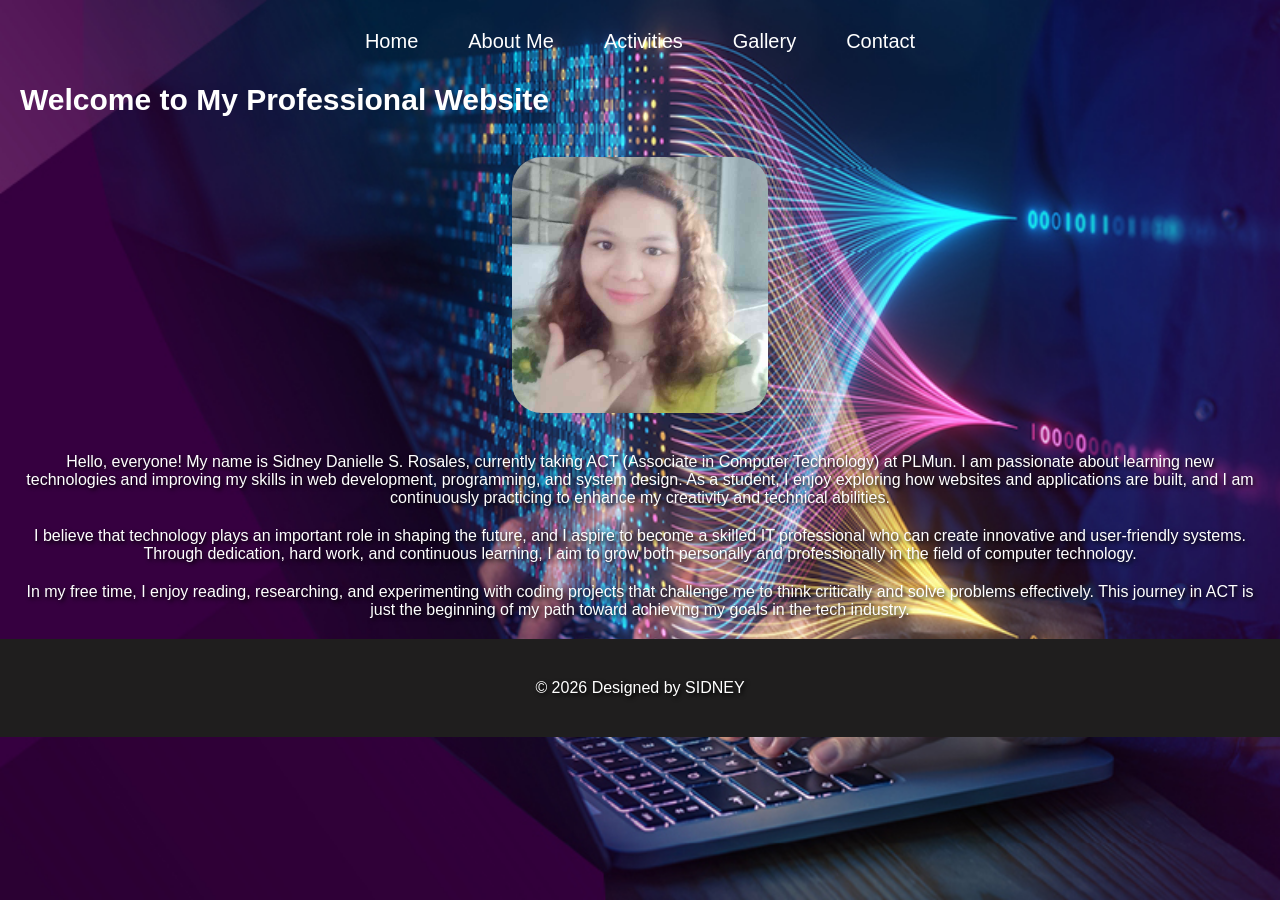
<file: index.html>
<!DOCTYPE html> 
<html lang = "en"> 
 <head>
    <meta charset = "UTF-8"> 
    <title>My Professional Website</title>
    <link rel = "stylesheet" href = "style.css"> 
 </head>
 <body> 
    <nav> 
        <a href = "index.html">Home</a>
        <a href = "about.html">About Me</a>
        <a href = "activities.html">Activities</a>
        <a href = "gallery.html">Gallery</a>
        <a href = "contact.html">Contact</a>
    </nav>
 </body>

<section class = header">
   <header>
      <h1>Welcome to My Professional Website</h1>
      <img src = "profile.jpg" alt = "profile picture"> 
      <p>Hello, everyone! My name is Sidney Danielle S. Rosales, currently taking ACT (Associate in Computer Technology) at PLMun. I am passionate about learning new technologies and improving my skills in web development, programming, and system design. As a student, I enjoy exploring how websites and applications are built, and I am continuously practicing to enhance my creativity and technical abilities.</p>
  </header>
<p>I believe that technology plays an important role in shaping the future, and I aspire to become a skilled IT professional who can create innovative and user-friendly systems. Through dedication, hard work, and continuous learning, I aim to grow both personally and professionally in the field of computer technology.</p>

<p>In my free time, I enjoy reading, researching, and experimenting with coding projects that challenge me to think critically and solve problems effectively. This journey in ACT is just the beginning of my path toward achieving my goals in the tech industry.</p>

</body>
</html> 

   <footer> 
      <p>&copy 2026 Designed by SIDNEY </p>
   </footer>
</file>
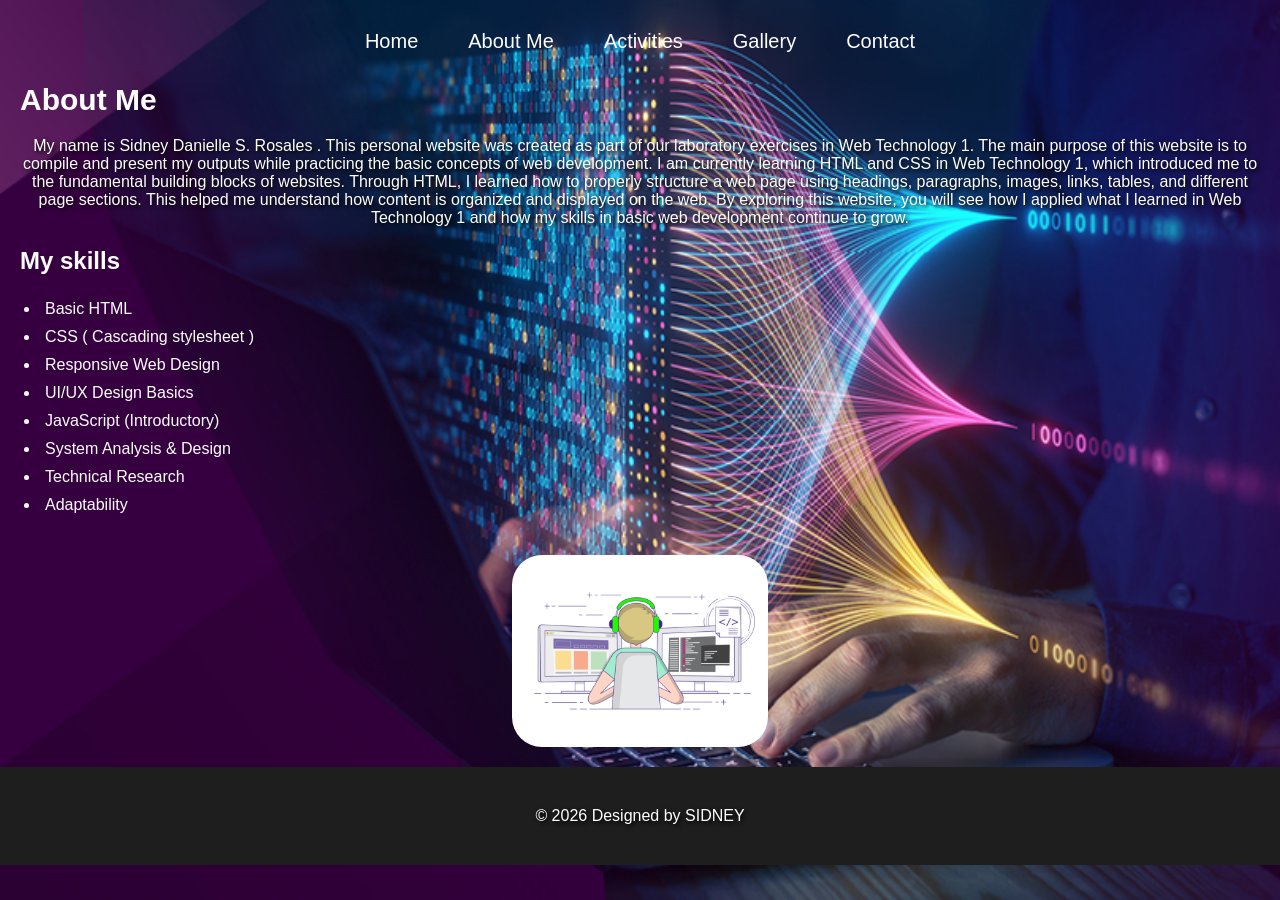
<file: about.html>
<!DOCTYPE html> 
<html lang = "en"> 
 <head>
    <meta charset = "UTF-8"> 
    <title>My Professional Website</title>
    <link rel = "stylesheet" href = "style.css"> 
 </head>
 <body> 
    <nav> 
        <a href = "index.html">Home</a>
        <a href = "about.html">About Me</a>
        <a href = "activities.html">Activities</a>
        <a href = "gallery.html">Gallery</a>
        <a href = "contact.html">Contact</a>
    </nav>
 </body>

<h1>About Me</h1>

<p> 
   My name is Sidney Danielle S. Rosales . This personal website was created as part of our laboratory exercises in Web Technology 1. The main purpose of this website is to compile and present my outputs while practicing the basic concepts of web development.

I am currently learning HTML and CSS in Web Technology 1, which introduced me to the fundamental building blocks of websites. Through HTML, I learned how to properly structure a web page using headings, paragraphs, images, links, tables, and different page sections. This helped me understand how content is organized and displayed on the web.

By exploring this website, you will see how I applied what I learned in Web Technology 1 and how my skills in basic web development continue to grow.
</p> 

<h2>My skills</h2>
<ul> 
   <li>Basic HTML</li>
   <li>CSS ( Cascading stylesheet )</li>
   <li>Responsive Web Design </li>
   <li>UI/UX Design Basics</li>
   <li>JavaScript (Introductory)</li>
   <li>System Analysis & Design</li>
   <li>Technical Research</li>
   <li>Adaptability</li>
</ul>

<img src = "icon.gif" alt = GIF image > 

</body>
</html> 

   <footer> 
      <p>&copy 2026 Designed by SIDNEY </p>
   </footer>
</file>
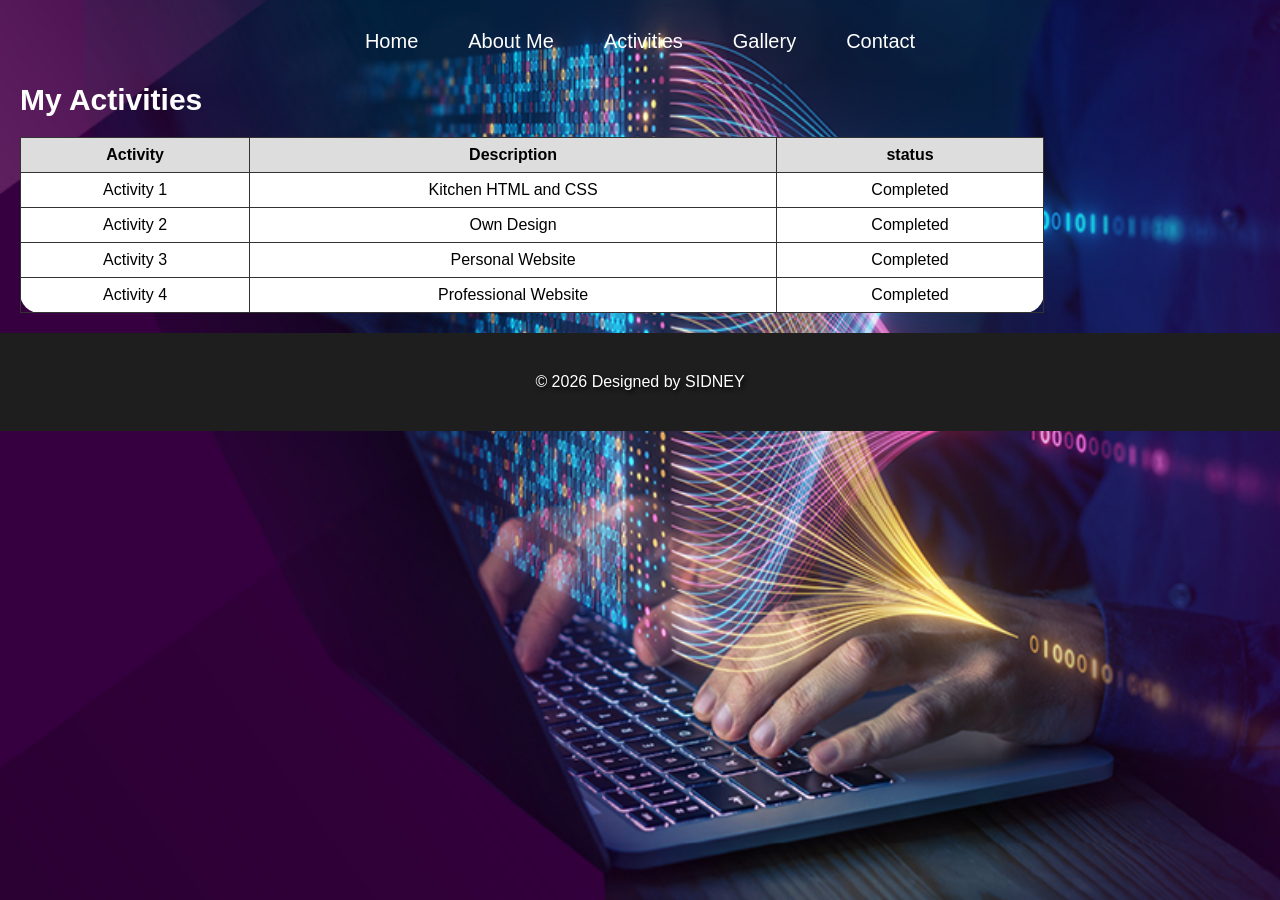
<file: activities.html>
<!DOCTYPE html> 
<html lang = "en"> 
 <head>
    <meta charset = "UTF-8"> 
    <title>My Professional Website</title>
    <link rel = "stylesheet" href = "style.css"> 
 </head>
 <body> 
    <nav> 
        <a href = "index.html">Home</a>
        <a href = "about.html">About Me</a>
        <a href = "activities.html">Activities</a>
        <a href = "gallery.html">Gallery</a>
        <a href = "contact.html">Contact</a>
    </nav>
 </body> 

 <h1> My Activities</h1>

 <table>
    <tr>
        <th>Activity</th>
        <th>Description</th>
        <th>status </th>
    </tr>
    <tr>
        <td>Activity 1</td>
        <td>Kitchen HTML and CSS</td>
        <td>Completed</td>
    </tr>
    <tr>
        <td>Activity 2</td>
        <td>Own Design</td>
        <td>Completed</td>
    </tr>
     <td>Activity 3</td>
     <td>Personal Website</td>
     <td>Completed</td>
   </tr>
     <td>Activity 4</td>
    <td>Professional Website</td>
    <td>Completed</td>

</table>

</body>
</html> 

   <footer> 
      <p>&copy 2026 Designed by SIDNEY </p>
   </footer>
</file>
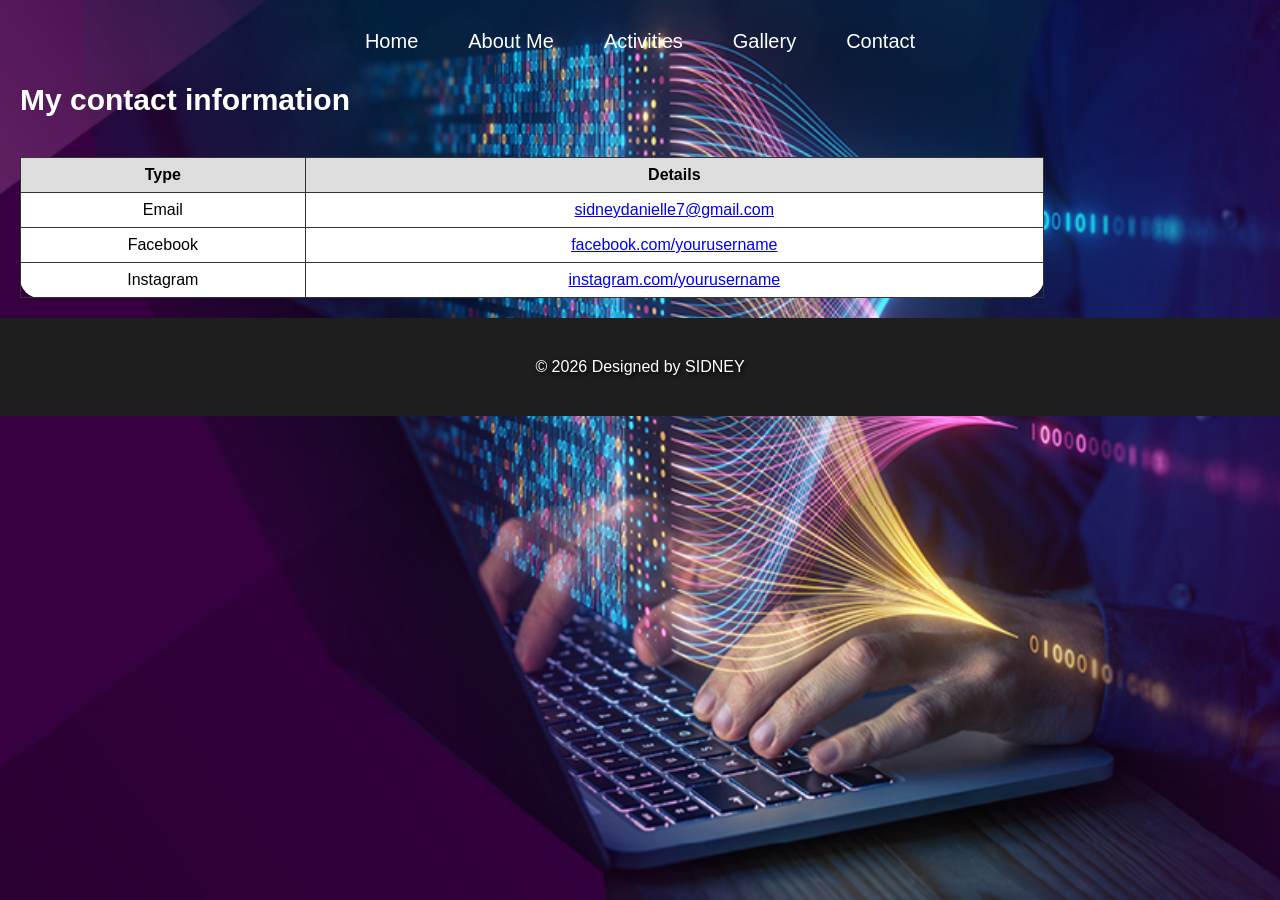
<file: contact.html>
<!DOCTYPE html> 
<html lang = "en"> 
 <head>
    <meta charset = "UTF-8"> 
    <title>My Professional Website</title>
    <link rel = "stylesheet" href = "style.css"> 
 </head>
 <body> 
    <nav> 
        <a href = "index.html">Home</a>
        <a href = "about.html">About Me</a>
        <a href = "activities.html">Activities</a>
        <a href = "gallery.html">Gallery</a>
        <a href = "contact.html">Contact</a>
    </nav>
 </body> 

</body>
</html> 

<h1>My contact information</h1>

<table>
    <tr>
        <table>
    <tr>
        <th>Type</th>
        <th>Details</th>
    </tr>

    <tr>
        <td>Email</td>
        <td>
            <a href="mailto:sidneydanielle7@gmail.com">
                sidneydanielle7@gmail.com
            </a>
        </td>
    </tr>

    <tr>
        <td>Facebook</td>
        <td>
            <a href="https://www.facebook.com/RosalesSidneyDanielle.SJJ/" target="_blank">
                facebook.com/yourusername
            </a>
        </td>
    </tr>

    <tr>
        <td>Instagram</td>
        <td>
            <a href="https://www.instagram.com/sidream127_gene/" target="_blank">
                instagram.com/yourusername
            </a>
        </td>
    </tr>
</table>
</table>
   <footer> 
      <p>&copy 2026 Designed by SIDNEY </p>
   </footer>
</file>
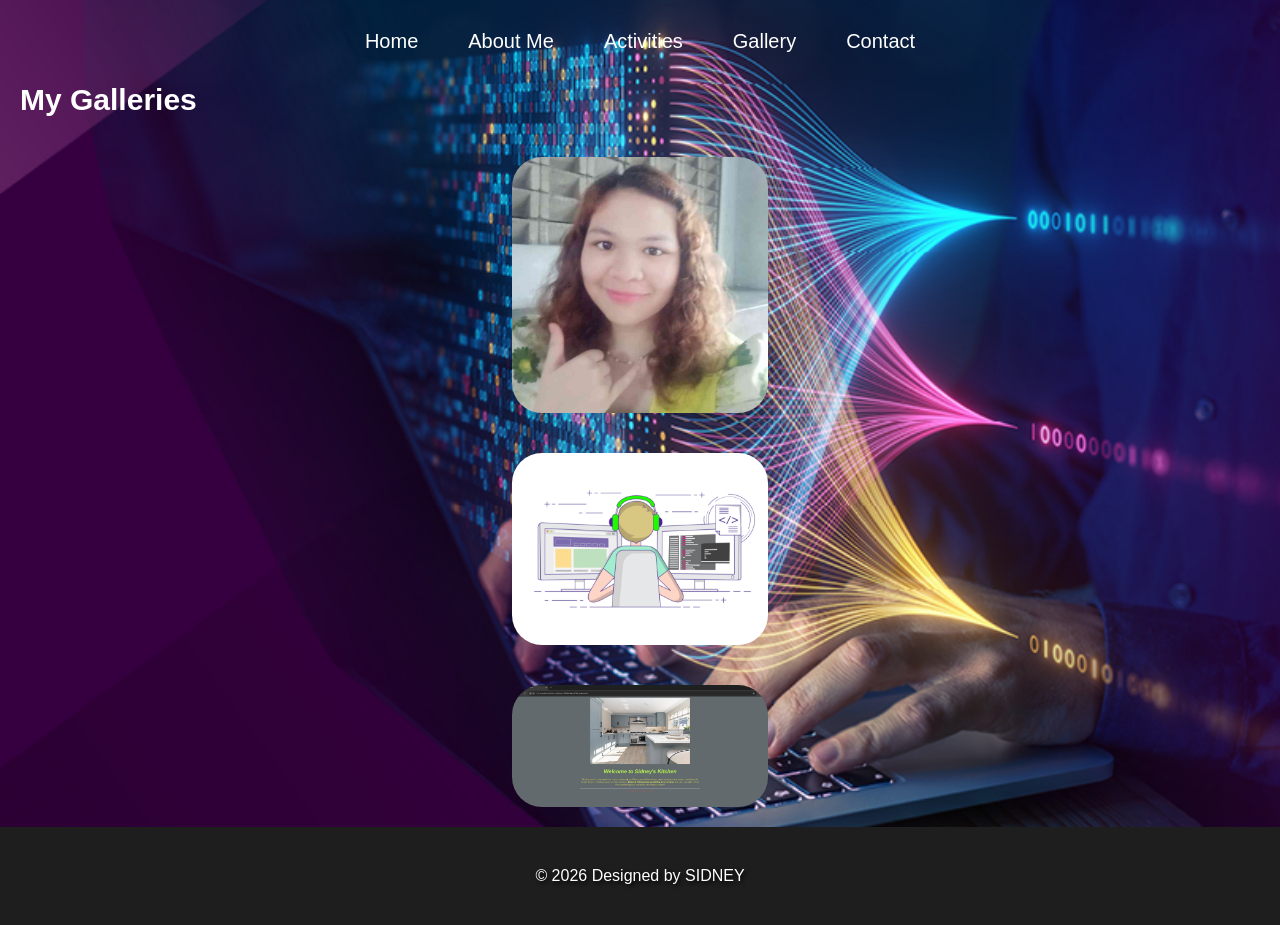
<file: gallery.html>
<!DOCTYPE html> 
<html lang = "en"> 
 <head>
    <meta charset = "UTF-8"> 
    <title>My Professional Website</title>
    <link rel = "stylesheet" href = "style.css"> 
 </head>
 <body> 
    <nav> 
        <a href = "index.html">Home</a>
        <a href = "about.html">About Me</a>
        <a href = "activities.html">Activities</a>
        <a href = "gallery.html">Gallery</a>
        <a href = "contact.html">Contact</a>
    </nav>
 </body>

<h1> My Galleries</h1> 
<img src = "profile.jpg" alt = "Profile Picture"> 
<img src = "icon.gif" alt =  "GIF Image">
<img src = "activity.png" alt = Activity Image">

</body>
</html> 

   <footer> 
      <p>&copy 2026 Designed by SIDNEY </p>
   </footer>
</file>
<file: style.css>
body { 
    background-image: url("code.jpg");
    height: 200px;
    background-size: cover; 
    background-repeat: no-repeat; 
    height: 100vh; 
    margin: 0; 

    
}
nav { 
    display: flex; 
    justify-content:center; 
    color: #ffffff; 
    font-size: 20px; 
    font-family: sans-serif
} 
nav a { 
    color: #ffffff; 
    text-decoration: none; 
    margin: 0 15px; 
    margin-top: 20px; 
    padding: 10px; 
    justify-content: center; 
    align-items: center; 
    display: flex; 
}
nav a:hover { 
    color: #ffffff; 
   
}
h1 { 
    color:#ffffff; 
    text-align: auto; 
    margin: 20px; 
    font-family: sans-serif; 
    font-size: 30px; 
}
h2 { 
    display: auto;
    color: #ffffff;
    align-items: center; 
    margin: 20px; 
    font-family: sans-serif; 


}
img { 
    display: block;
    margin: 0 auto;
    justify-content: center; 
    align-items: center; 
    border-radius: 50px; 
    width: 10; 
    max-width: 20%;
    padding: 20px; 
    
}
p { 
    display: auto; 
    margin: 20px; 
    color: #ffffff; 
    font-family: sans-serif; 
    text-align: center;   
    justify-content: center; 
    text-shadow: 2px 2px 4px #000000;
    

}
li { 
  color: #ffffff;
  font-family: sans-serif; 
  text-shadow: #000000; 
  padding: 5px; 

}
table {
    border-collapse: collapse;
    width: 80%;
    background-color: #ffffff; 
    margin: 20px; 
    border-radius: 20px; 
    font-family: sans-serif; 
    color:#000000; 
    
    

}

th, td {
    border: 1px solid #333333;
    padding: 8px;
    text-align: center; 
    margin: 20px; 
  
    
    
}

th {
    background-color: #dddddd; 

}
footer { 
    justify-content: center; 
    background-color: #1f1e1e;
    text-align: center; 
    display: center; 
    padding: 20px; 
    border-radius: 100;  
    
}
</file>
